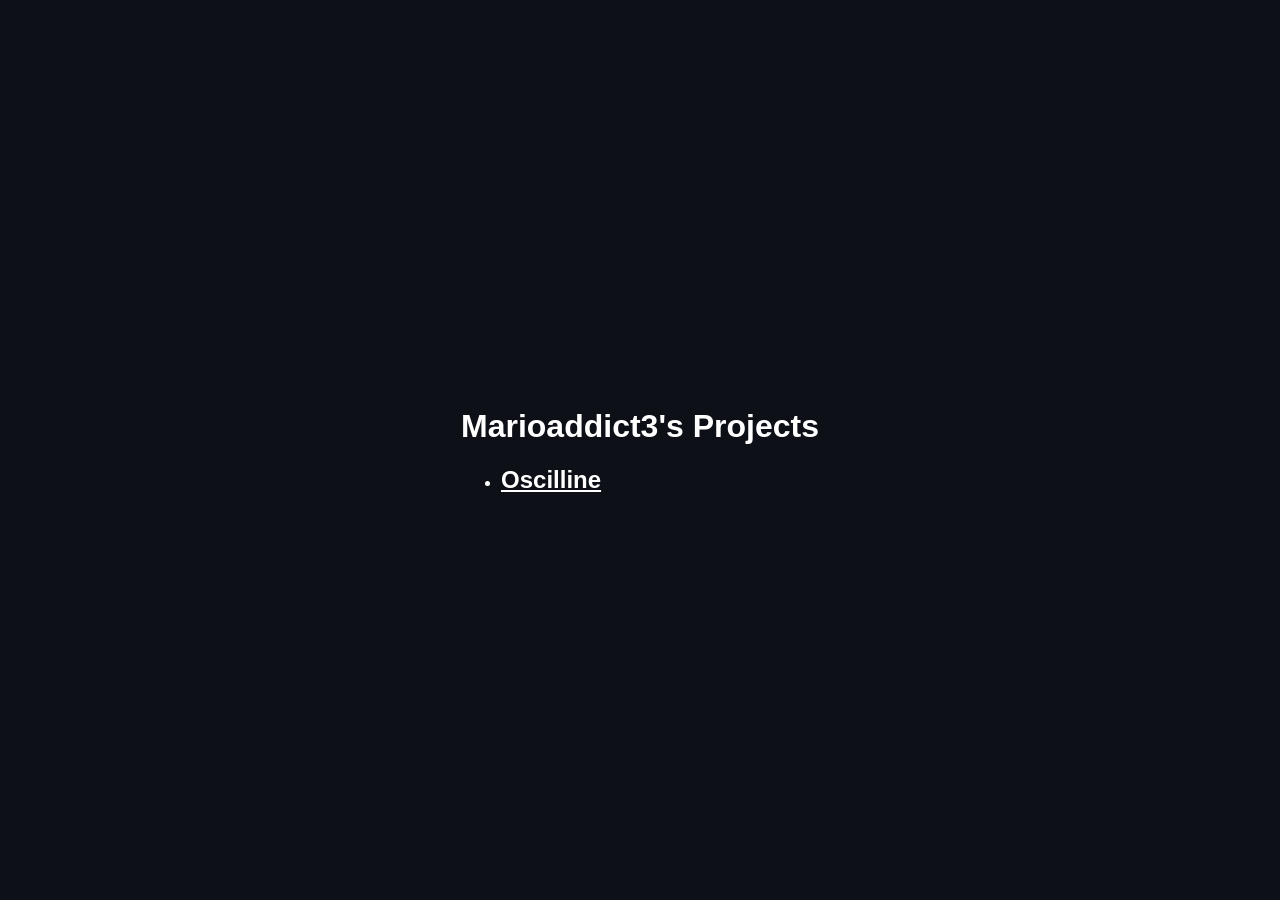
<file: index.html>
<!DOCTYPE html>
<html>
  <head>
    <meta charset="utf-8">
    <meta name="viewport" content="width=device-width, initial-scale=1.0">
    <title>Marioaddict3's Projects</title>
    <link rel="stylesheet" href="assets/style.css" />
  </head>
  <body>
    <h1>Marioaddict3's Projects</h1>
    <ul>
      <li><h2><a href="oscilline">Oscilline</a></h2></li>
    </ul>
  </body>
</html>
</file>
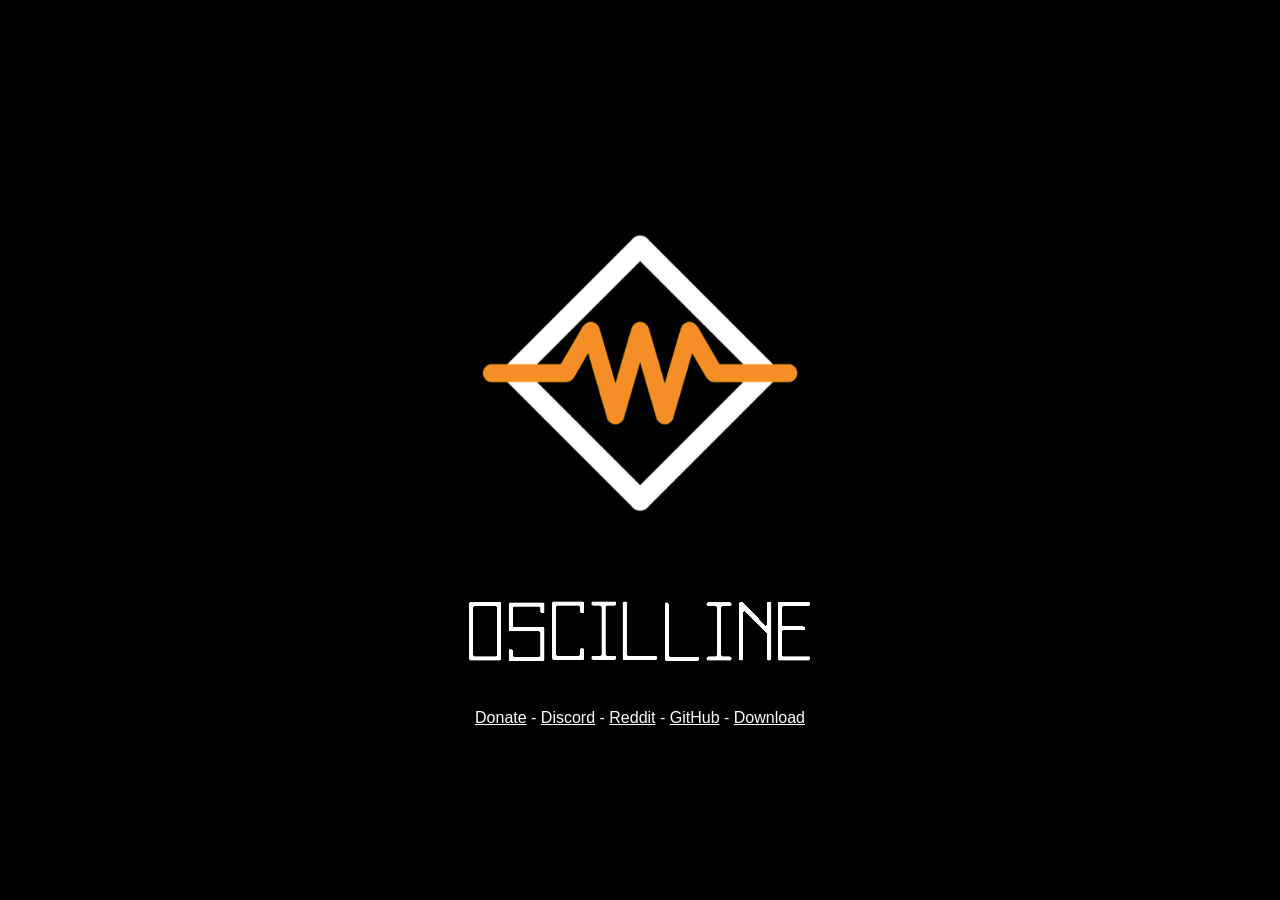
<file: oscilline/index.html>
<!DOCTYPE html>
<html>
  <head>
    <meta charset="utf-8">
    <meta name="viewport" content="width=device-width, initial-scale=1.0">
    <title>Oscilline</title>
    <link rel="stylesheet" href="../assets/style.css" />
  </head>
  <body class="oscilline-body">
    <div class="logo-container">
      <img src="../assets/OscillineLogo.png" height="400px;" alt="Oscilline Logo" /><br/>
      <img src="../assets/Oscilline-Text-Transparent.gif" height="80px;" alt="Oscilline" /><br/>
      <div style="margin-top:20px;">
        <a href="https://ko-fi.com/marioaddict3" target="_blank">Donate</a>
         - 
        <a href="https://discord.gg/DE6k77gGne" target="_blank">Discord</a>
         - 
        <a target="_blank" href="https://reddit.com/r/Oscilline">Reddit</a>
         - 
        <a href="https://github.com/Marioaddict3/Oscilline" target="_blank">GitHub</a>
         - 
        <a href="https://github.com/Marioaddict3/Oscilline/releases/latest" target="_blank">Download</a>
      </div>
    </div>
  </body>
</html>
</file>
<file: assets/style.css>
html, body {
    height: 100%;
}

html {
    display: table;
    margin: auto;
}

body {
    display: table-cell;
    vertical-align: middle;
    margin: 20px;
    font-family: Arial, sans-serif;
    background: #0d1117;
    color: #fff;
}

.oscilline-body {
    background: #000;
}

.logo-container {
    display: flex;
    justify-content: center;
    align-items: center;
    flex-direction: column;
}

a {
    color: #fff;
    text-decoration: underline;
}
</file>
